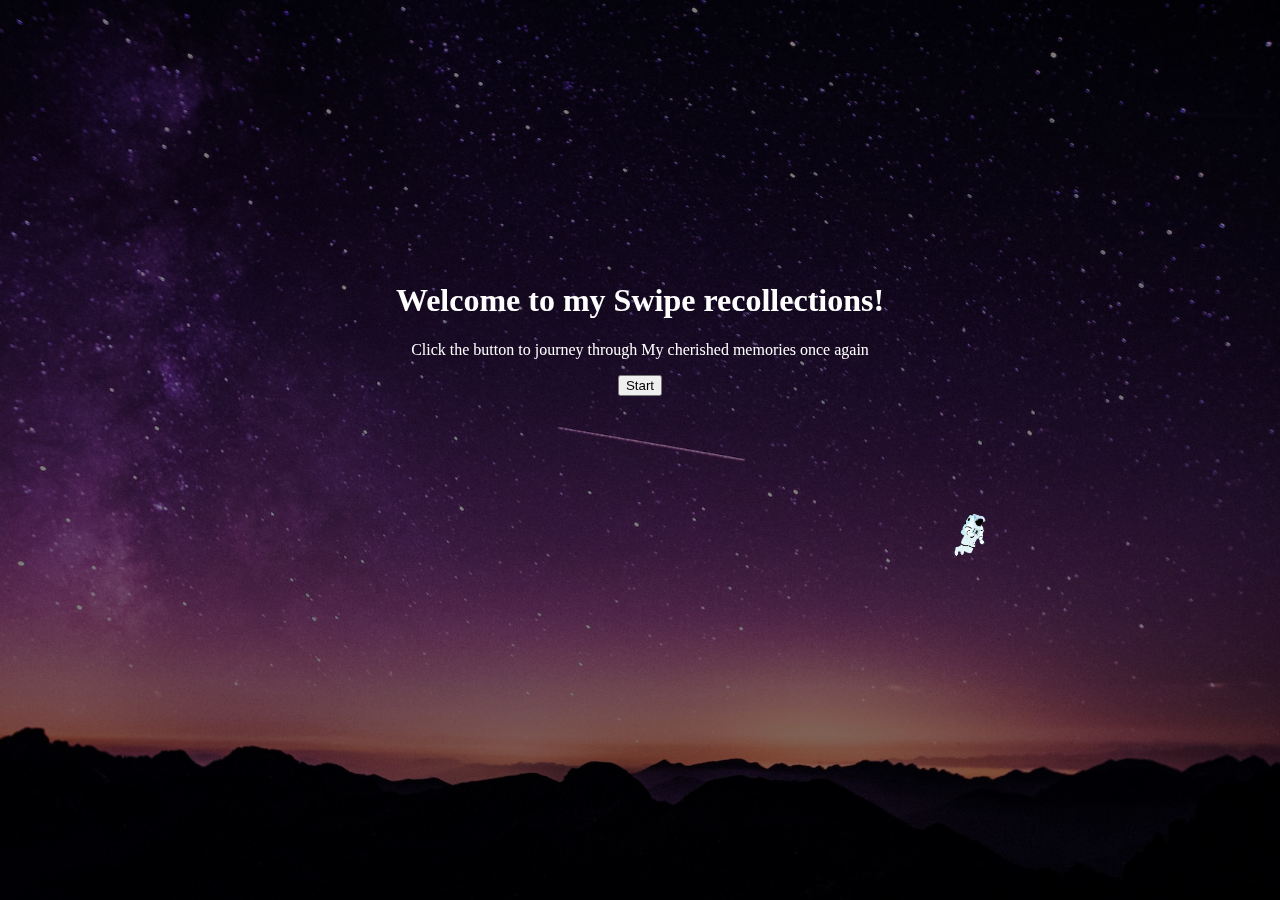
<file: index.html>
<!DOCTYPE html>
<html>

<head>
    <style>
        #background {
            position: fixed;
            top: 0;
            left: 0;
            width: 100%;
            height: 100%;
            background: url('./purple.jpg') no-repeat center center fixed;
            -webkit-background-size: cover;
            -moz-background-size: cover;
            -o-background-size: cover;
            background-size: cover;
            opacity: 0.5;
            z-index: -1;
        }

        body {
            background: #000002;
            transition: background 5s;
        }

        #landing-page {
            text-align: center;
            color: #ffffff;
            padding-top: 20%;
        }

        #welcome-message {
            display: none;
        }

        #image {
            position: absolute;
            width: 50px;
            height: 50px;
            background-image: url('./—Pngtree—astronaut\ space\ suit_5406619.png');
            background-size: contain;
            background-repeat: no-repeat;
        }
    </style>
</head>

<body>
    <div id="background"></div>
    <div id="landing-page">
        <h1>Welcome to my Swipe recollections!</h1>
        <p>Click the button to journey through My cherished memories once again</p>
        <button onclick="redirectToSwiper()">Start</button> <!-- 함수 이름 변경 -->
    </div>
    <div id="welcome-message">
        <h2>You have embarked on a journey through the cosmos!</h2>
    </div>
    <div id="image"></div>
    <script>
        var image = document.getElementById('image');
        var angle = 0;
        var centerX = window.innerWidth / 2 - image.offsetWidth / 2;
        var centerY = window.innerHeight / 2 - image.offsetHeight / 2;
        var radiusX = 400;
        var radiusY = 150;

        var animation = setInterval(moveImage, 100);

        function redirectToSwiper() { // 함수 내용 변경
            window.location.href = "swiper.html"; // 현재 페이지를 swiper.html로 변경
        }

        function moveImage() {
            angle += 0.1;
            var x = centerX + radiusX * Math.cos(angle);
            var y = centerY + radiusY * Math.sin(angle);
            image.style.left = x + 'px';
            image.style.top = y + 'px';
        }     
    </script>
</body>

</html>
</file>
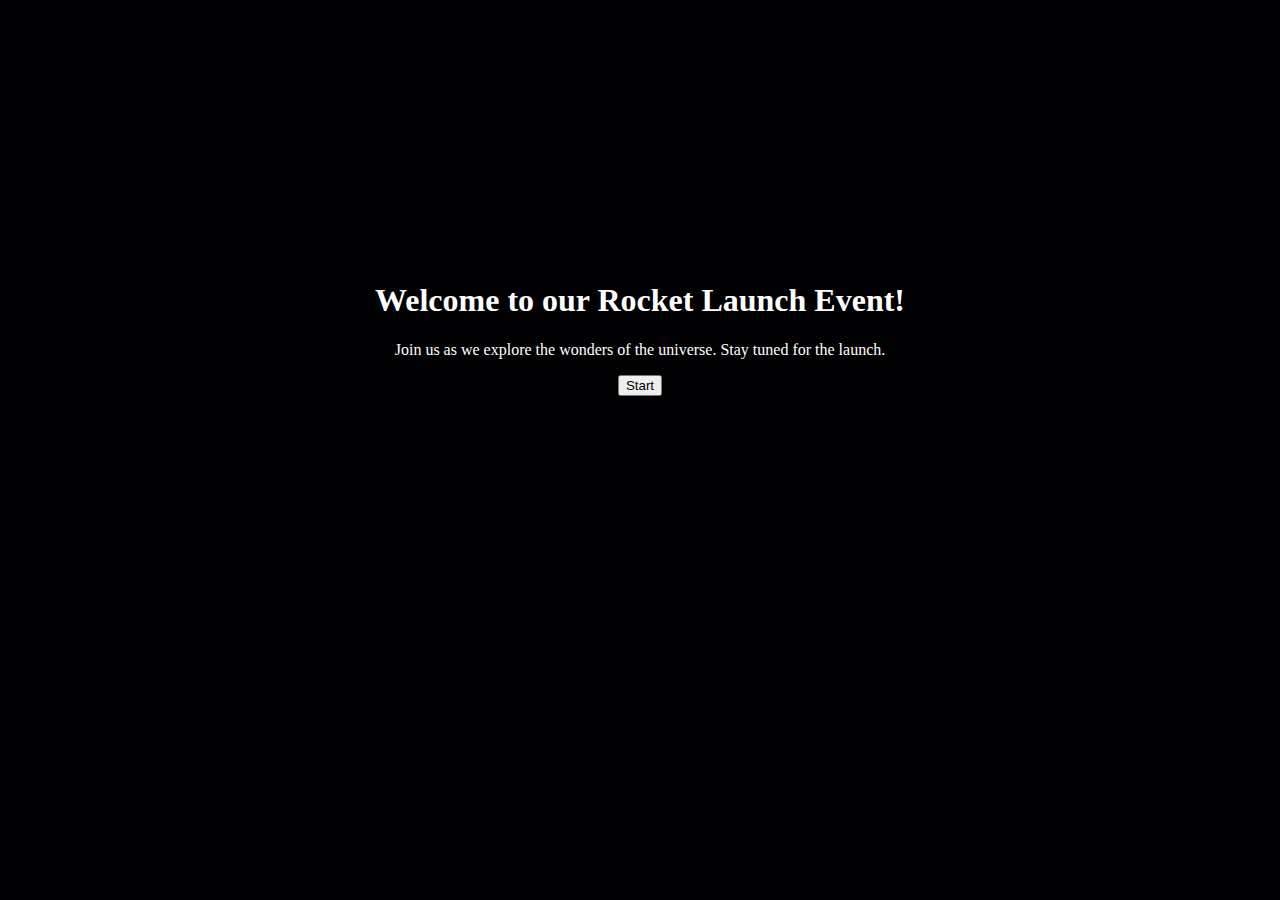
<file: i.html>
<!DOCTYPE html>
<html>
<head>
    <style>
        body {
            background: #000002;
            transition: background 5s;
        }
        #landing-page {
            text-align: center;
            color: #ffffff;
            padding-top: 20%;
        }
        #rocket-launch {
            display: none;
        }
        #rocket {
            position: absolute;
            bottom: 0;
            left: 50%;
            width: 50px;
            height: 100px;
            background-image: url('images/rocket.png');
            background-size: contain; /* Add this line */
            background-repeat: no-repeat; /* Add this line */
            transition: bottom 5s ease-in;
        }
        .fire {
            position: absolute;
            bottom: -30px; /* Position the fire under the rocket */
            width: 20px; /* Adjust the size of fire */
            height: 30px; /* Adjust the size of fire */
            background-color: #FF0000;
            border-radius: 50%;
            animation: fire 0.2s infinite; /* Increase the speed of flickering */
            display: none;
        }
        #fire1 { left: -5px; } /* Adjust the horizontal position of each fire */
        #fire2 { left: 15px; } /* Adjust the horizontal position of each fire */
        #fire3 { left: 35px; } /* Adjust the horizontal position of each fire */
        @keyframes fire {
            0% { transform: scale(1); opacity: 1; }
            50% { transform: scale(1.5); opacity: 0.5; } /* Make the flickering more noticeable */
            100% { transform: scale(1); opacity: 1; }
        }
        #solar-system {
    display: flex;
    justify-content: center;
    align-items: center;
    height: 100vh; /* Adjust as needed */
    flex-wrap: wrap;
}

.planet {
    border-radius: 50%;
    width: 100px;
    height: 100px;
    display: flex;
    justify-content: center;
    align-items: center;
    margin: 10px;
    background-color: #ffffff;
}

        #circle-container {
    display: flex;
    justify-content: center;
    align-items: center;
    height: 100vh; /* This makes the container take up the full height of the viewport */
    
}

    </style>
</head>
<body>
    <div id="landing-page">
        <h1>Welcome to our Rocket Launch Event!</h1>
        <p>Join us as we explore the wonders of the universe. Stay tuned for the launch.</p>
        <button onclick="startRocketLaunch()">Start</button>
    </div>
    <div id="rocket-launch">
        <div id="rocket">
            <div id="fire1" class="fire"></div> <!-- Create multiple fires -->
            <div id="fire2" class="fire"></div> <!-- Create multiple fires -->
            <div id="fire3" class="fire"></div> <!-- Create multiple fires -->
        </div>
        <button onclick="launch()">Launch</button>
        <div  id="solar-system" style="display: none;">
            <div class="planet" onclick="showInfo('Mercury')">Mercury</div>
            <div class="planet" onclick="showInfo('Venus')">Venus</div>
            <div class="planet" onclick="showInfo('Earth')">Earth</div>
            <div class="planet" onclick="showInfo('Mars')">Mars</div>
        </div>
    </div>
    <script>
        function startRocketLaunch() {
            document.getElementById('landing-page').style.display = 'none';
            document.getElementById('rocket-launch').style.display = 'block';
        }

        function launch() {
        var rocket = document.getElementById('rocket');
        var fires = document.getElementsByClassName('fire');
        rocket.style.bottom = "100%";
        for (var i = 0; i < fires.length; i++) {
            fires[i].style.display = 'block';
            fires[i].style.bottom = "-30px"; /* Keep the fire under the rocket during launch */
        }
        setTimeout(function() {
            rocket.style.display = 'none';
            for (var i = 0; i < fires.length; i++) {
                fires[i].style.display = 'none';
            }
            document.getElementById('solar-system').style.display = 'block';
            document.body.style.background = '#000000'; /* 로켓 발사 시 배경색 변경 */
        }, 5000); // Wait for 5 seconds
        }

        function showInfo(planet) {
            alert('This is ' + planet);
            // Add more detailed information about the planet
        }
    </script>
</body>
</html>
</file>
